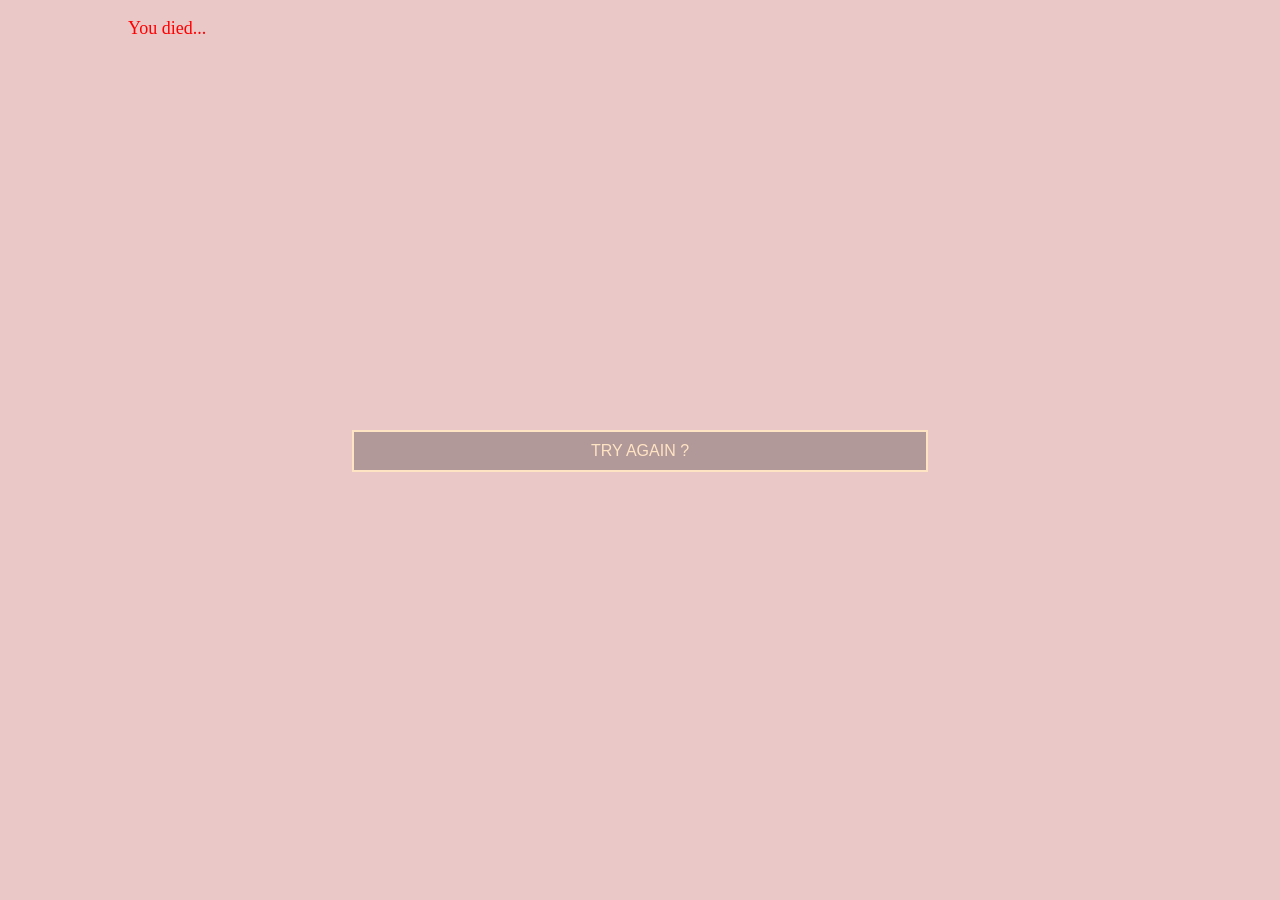
<file: end.html>
<!DOCTYPE html>
<html lang="en">
<head>
    <meta charset="UTF-8">
    <meta name="viewport" content="width=device-width, initial-scale=1.0">
    <title>Document</title>
    <link rel="stylesheet" href="css\style.css">
</head>
<body id="ending">
    <div id="main">
        <div id="content">
            <p id="endText">
                You died...
            </p>
            <div id="startBox">
                <a href="index.html"><button id="startButton" href="index.html">Try again ?</button></a>
            </div>
        </div>

        <div id="footer">
        </div>
    </div>
    <script src="JS/script.js"></script>
</body>
</html>
</file>
